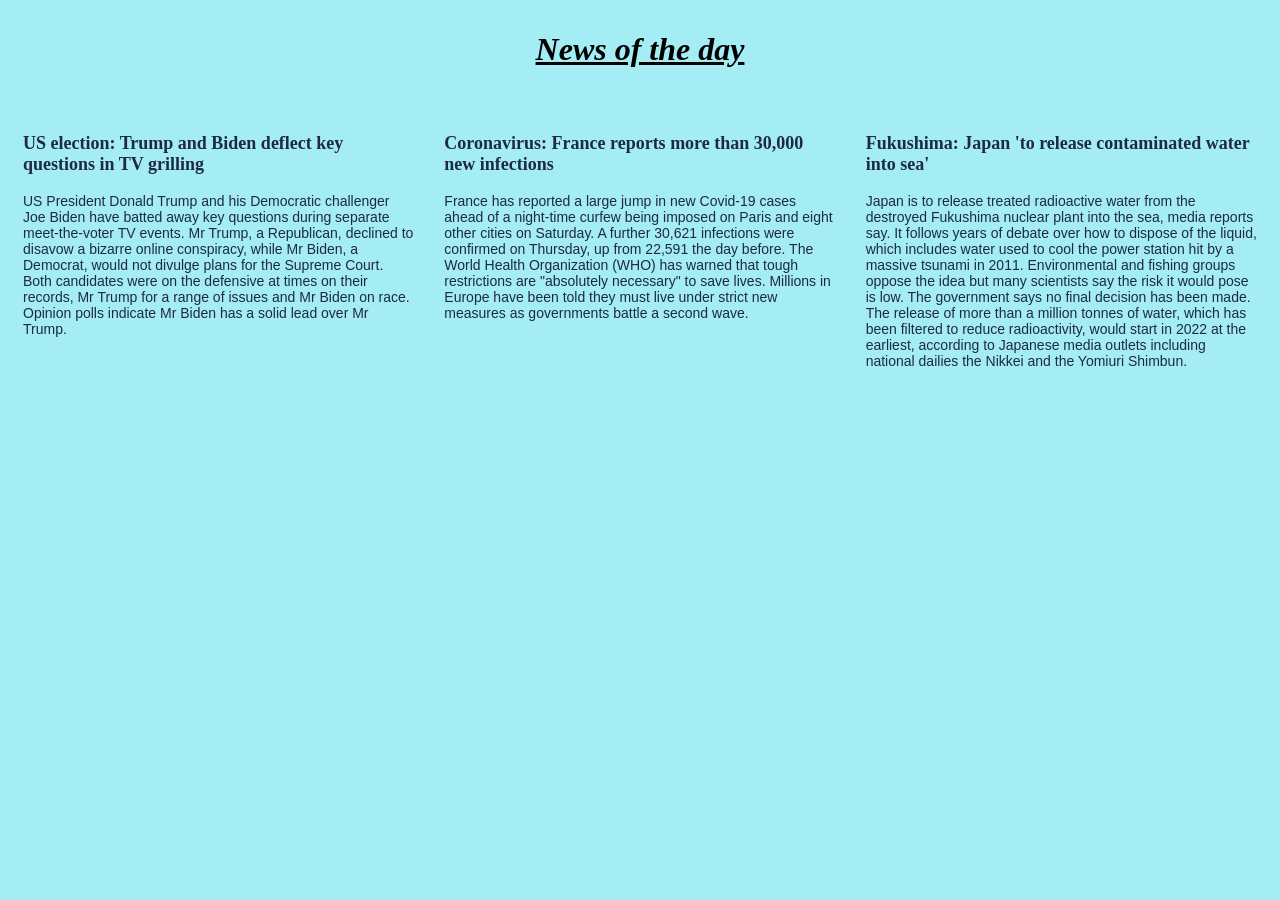
<file: index.html>
<!DOCTYPE html>
<html lang="en">
<head>
    <meta name="viewport" content="width=device-width, initial-scale=1.0">
    <title>Responsive Web Design</title>
    <link href="redostyle.css" rel="stylesheet">
</head>

<body>
    <h1><i> News of the day </i></h1>
    <div class="box">
    <div id="first">
        <h3>US election: Trump and Biden deflect key questions in TV grilling</h3>
        <p>US President Donald Trump and his Democratic challenger Joe Biden have batted away key questions during separate meet-the-voter TV events.
            Mr Trump, a Republican, declined to disavow a bizarre online conspiracy, while Mr Biden, a Democrat, would not divulge plans for the Supreme Court.
            Both candidates were on the defensive at times on their records, Mr Trump for a range of issues and Mr Biden on race.
            Opinion polls indicate Mr Biden has a solid lead over Mr Trump.
        </p>
    </div>

    <div id="second">
        <h3>Coronavirus: France reports more than 30,000 new infections</h3>
            <p>France has reported a large jump in new Covid-19 cases ahead of a night-time curfew being imposed on Paris and eight other cities on Saturday.
                A further 30,621 infections were confirmed on Thursday, up from 22,591 the day before.
                The World Health Organization (WHO) has warned that tough restrictions are "absolutely necessary" to save lives.
                Millions in Europe have been told they must live under strict new measures as governments battle a second wave.
            </p>
        </div>

    <div id="third">
        <h3>Fukushima: Japan 'to release contaminated water into sea'</h3>
            <p>Japan is to release treated radioactive water from the destroyed Fukushima nuclear plant into the sea, media reports say.
                It follows years of debate over how to dispose of the liquid, which includes water used to cool the power station hit by a massive tsunami in 2011.
                Environmental and fishing groups oppose the idea but many scientists say the risk it would pose is low.
                The government says no final decision has been made.
                The release of more than a million tonnes of water, which has been filtered to reduce radioactivity, would start in 2022 at the earliest, according to Japanese media outlets including national dailies the Nikkei and the Yomiuri Shimbun.
            </p>
        </div>
    </div>

</body>
</file>
<file: redostyle.css>
h1 { font-family: 'Times New Roman', Times, serif;
    text-align: center;
    padding: 10px;
    text-decoration: underline;
   
}

p {font-family: Arial, Helvetica, sans-serif;}

.box {
    display: flex;
    flex-wrap: wrap;
}

#first, #second, #third {
    margin:5px;
    padding:10px;
    
}



@media screen and (min-width: 0px) and (max-width: 479px) {
    body { background-color: #f2463a; }
    h3 {font-size:12px;}
    p {font-size:10px;}
    #first, #second, #third {flex: 100%;}
}

@media screen and (min-width: 480px) and (max-width: 1023px) {
    body { background-color: #c7f78d; } 
    h3 {font-size:16px;
        color: #1c211c; }
    p {font-size:12px;
        color: #1c211c; }
    #first { flex: 60%;}
    #second { flex: 30%;}
    #third { flex: 100%;}
}

@media screen and (min-width: 1024px) {
    body { background-color: #a4edf5; }
    h3 { font-size: 18px;
        color: #1e2945;}
    p { font-size: 14px;
        color: #1e2945;}
    #first, #second, #third {flex: 30%;}
}
</file>
